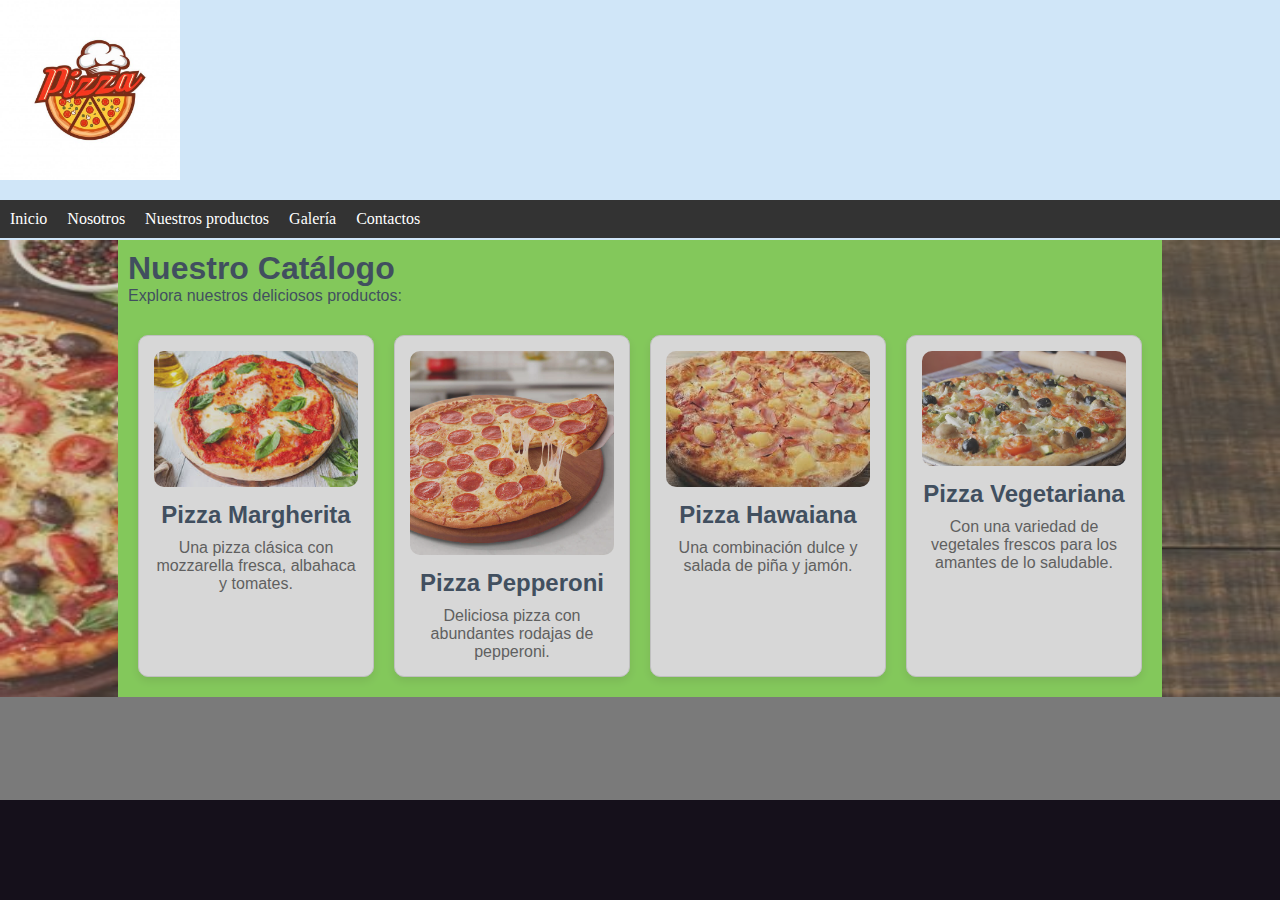
<file: catalogo.html>
<!DOCTYPE html>
<html lang="en">
<head>
    <meta charset="UTF-8">
    <meta name="viewport" content="width=device-width, initial-scale=1.0">
    <link rel="stylesheet" href="css/style.css">
    <title>Catálogo - Practica 7</title>
</head>
<body>
    <div id="encabezado">
        <div id="menu">
            <ul>
                <li><a href="index.html" title="Pagina principal">Inicio</a></li>
                <li><a href="nosotros.html" title="Descripcion del negocio">Nosotros</a></li>
                <li><a href="catalogo.html" title="Catalogo">Nuestros productos</a></li>
                <li><a href="galeria.html" title="Fotos">Galería</a></li>
                <li><a href="contacto.html" title="Nuestros datos">Contactos</a></li>
            </ul>
        </div>
    </div>

    <div class="areaPrincipal">
        <div id="datos">
            <h1>Nuestro Catálogo</h1>
            <p>Explora nuestros deliciosos productos:</p>

            <div class="catalogo">
                <!-- Producto 1 -->
                <div class="producto">
                    <img src="img/pizza1.jpg" alt="Pizza Margherita">
                    <h2>Pizza Margherita</h2>
                    <p>Una pizza clásica con mozzarella fresca, albahaca y tomates.</p>
                </div>

                <!-- Producto 2 -->
                <div class="producto">
                    <img src="img/pizza2.jpg" alt="Pizza Pepperoni">
                    <h2>Pizza Pepperoni</h2>
                    <p>Deliciosa pizza con abundantes rodajas de pepperoni.</p>
                </div>

                <!-- Producto 3 -->
                <div class="producto">
                    <img src="img/pizza3.jpg" alt="Pizza Hawaiana">
                    <h2>Pizza Hawaiana</h2>
                    <p>Una combinación dulce y salada de piña y jamón.</p>
                </div>

                <!-- Producto 4 -->
                <div class="producto">
                    <img src="img/pizza4.jpg" alt="Pizza Vegetariana">
                    <h2>Pizza Vegetariana</h2>
                    <p>Con una variedad de vegetales frescos para los amantes de lo saludable.</p>
                </div>
            </div>
        </div>
    </div>

    <div class="piePagina"></div>
</body>
</html>
</file>
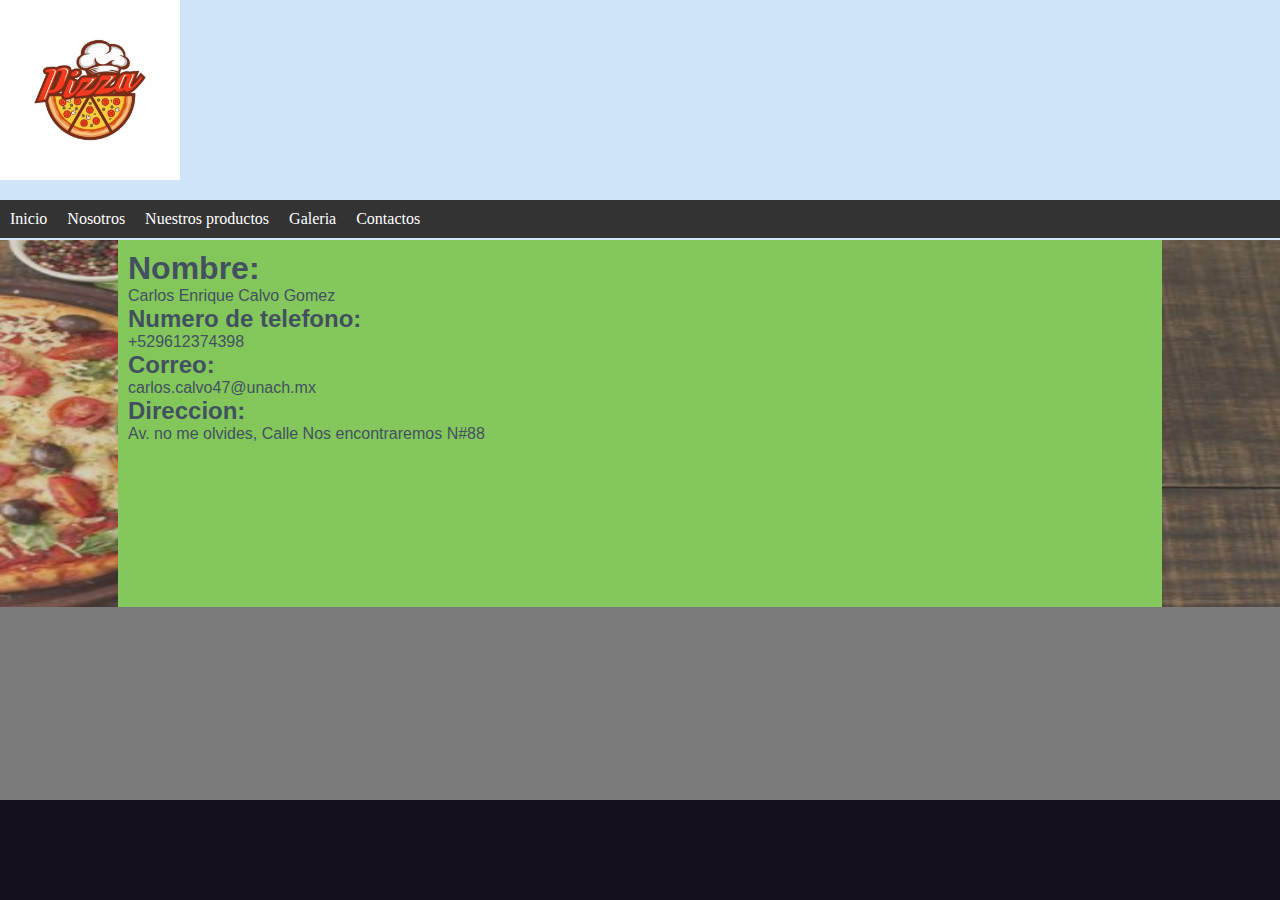
<file: contacto.html>
<!DOCTYPE html>
<html lang="en">
<head>
    <meta charset="UTF-8">
    <meta name="viewport" content="width=device-width, initial-scale=1.0">
    <link rel="stylesheet" href="css/style.css">
    <title>Nosotros - Practica 7</title>
</head>
<body>
    <div id="encabezado">
        <div id="menu">
            <ul>
                <li><a href="index.html" title="Pagina principal">Inicio</a></li>
                <li><a href="nosotros.html" title="Descripcion del negocio">Nosotros</a></li>
                <li><a href="catalogo.html" title="Catalogo">Nuestros productos</a></li>
                <li><a href="galeria.html" title="Fotos">Galeria</a></li>
                <li><a href="contacto.html" title="Nuestros datos">Contactos</a></li>
            </ul>
        </div>
    </div>

    <div class="areaPrincipal">
        <div id="datos">
            <h1>Nombre:</h1>
            <p>Carlos Enrique Calvo Gomez</p>
            
            <h2>Numero de telefono:</h2>
            <p>+529612374398</p>
            
            <h2>Correo:</h2>
            <p>carlos.calvo47@unach.mx</p>
            
            <h2>Direccion:</h2>
            <p>Av. no me olvides, Calle Nos encontraremos N#88</p>
            <iframe src="https://www.google.com/maps/embed?pb=!1m14!1m12!1m3!1d238.78243768819218!2d-93.1001275940696!3d16.750834880871086!2m3!1f0!2f0!3f0!3m2!1i1024!2i768!4f13.1!5e0!3m2!1ses-419!2smx!4v1726878733904!5m2!1ses-419!2smx" width="200" height="150" style="border:0;" allowfullscreen="" loading="lazy" referrerpolicy="no-referrer-when-downgrade"></iframe>
        </div>
    </div>
    
    <div class="piePagina"></div>
</body>
</html>
</file>
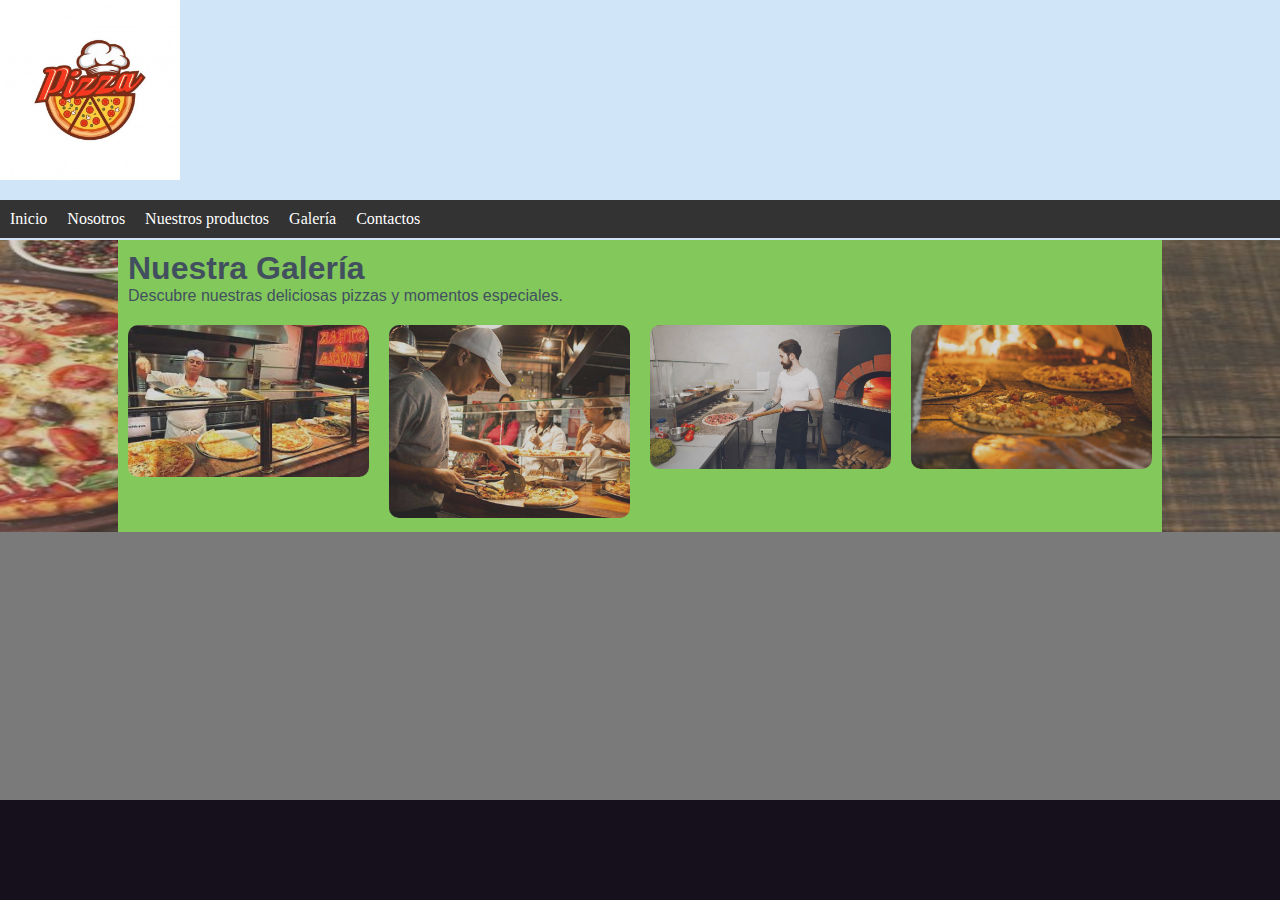
<file: galeria.html>
<!DOCTYPE html>
<html lang="en">
<head>
    <meta charset="UTF-8">
    <meta name="viewport" content="width=device-width, initial-scale=1.0">
    <link rel="stylesheet" href="css/style.css">
    <title>Galería - Practica 7</title>
</head>
<body>
    <div id="encabezado">
        <div id="menu">
            <ul>
                <li><a href="index.html" title="Pagina principal">Inicio</a></li>
                <li><a href="nosotros.html" title="Descripcion del negocio">Nosotros</a></li>
                <li><a href="catalogo.html" title="Catalogo">Nuestros productos</a></li>
                <li><a href="galeria.html" title="Fotos">Galería</a></li>
                <li><a href="contacto.html" title="Nuestros datos">Contactos</a></li>
            </ul>
        </div>
    </div>

    <div class="areaPrincipal">
        <div id="datos">
            <h1>Nuestra Galería</h1>
            <p>Descubre nuestras deliciosas pizzas y momentos especiales.</p>
            
            <!-- Galería de imágenes -->
            <div class="galeria">
                <div class="imagen-galeria">
                    <img src="img/local1.jpg" alt="Pizza Margherita">
                </div>
                <div class="imagen-galeria">
                    <img src="img/local2.jpg" alt="Pizza Pepperoni">
                </div>
                <div class="imagen-galeria">
                    <img src="img/local3.jpg" alt="Pizza Hawaiana">
                </div>
                <div class="imagen-galeria">
                    <img src="img/local4.jpg" alt="Pizza Vegetariana">
                </div>
                <!-- Añade más imágenes según sea necesario -->
            </div>
        </div>
    </div>

    <div class="piePagina"></div>
</body>
</html>
</file>
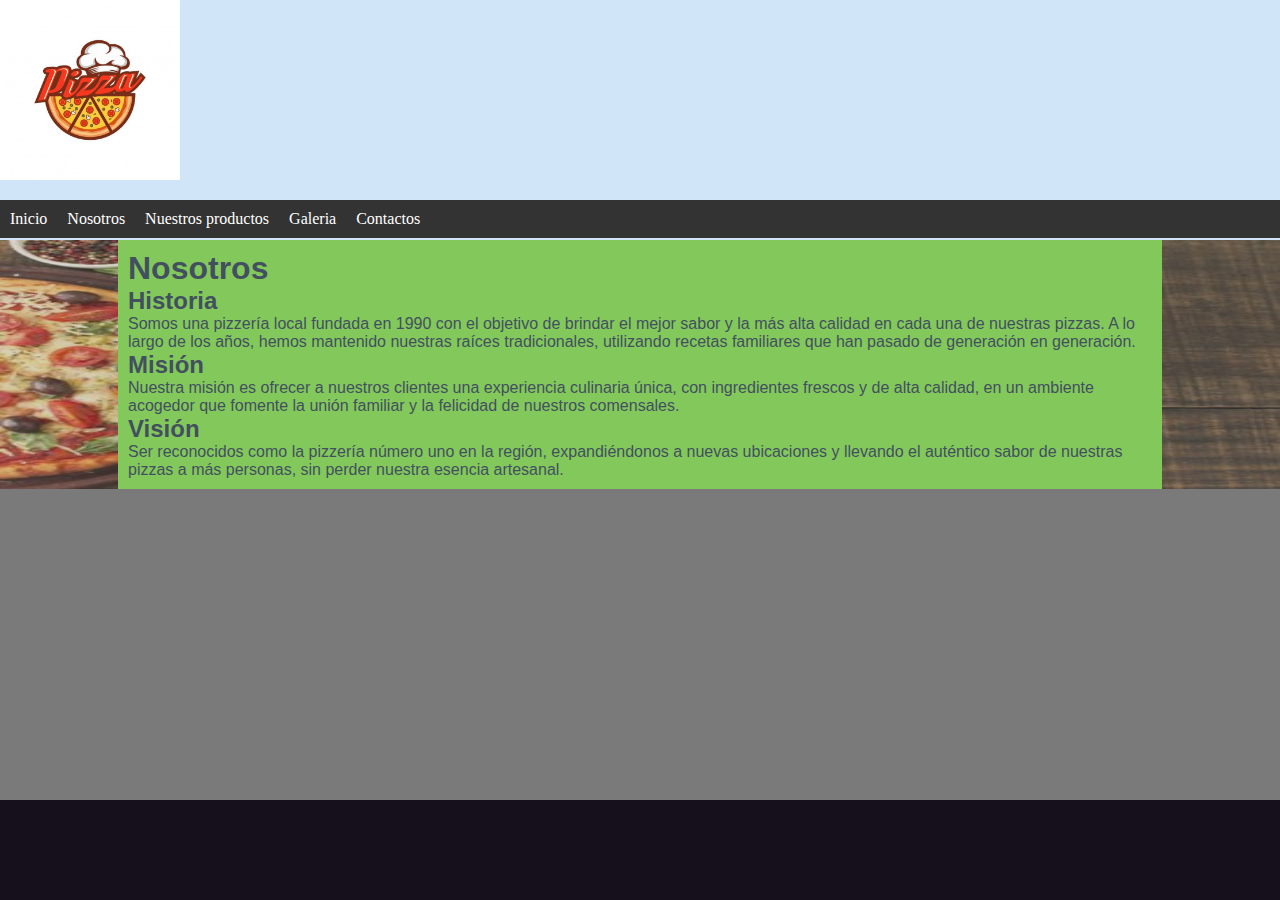
<file: nosotros.html>
<!DOCTYPE html>
<html lang="en">
<head>
    <meta charset="UTF-8">
    <meta name="viewport" content="width=device-width, initial-scale=1.0">
    <link rel="stylesheet" href="css/style.css">
    <title>Nosotros - Practica 7</title>
</head>
<body>
    <div id="encabezado">
        <div id="menu">
            <ul>
                <li><a href="index.html" title="Pagina principal">Inicio</a></li>
                <li><a href="nosotros.html" title="Descripcion del negocio">Nosotros</a></li>
                <li><a href="catalogo.html" title="Catalogo">Nuestros productos</a></li>
                <li><a href="galeria.html" title="Fotos">Galeria</a></li>
                <li><a href="contacto.html" title="Nuestros datos">Contactos</a></li>
            </ul>
        </div>
    </div>

    <div class="areaPrincipal">
        <div id="datos">
            <h1>Nosotros</h1>
            
            <h2>Historia</h2>
            <p>Somos una pizzería local fundada en 1990 con el objetivo de brindar el mejor sabor y la más alta calidad en cada una de nuestras pizzas. A lo largo de los años, hemos mantenido nuestras raíces tradicionales, utilizando recetas familiares que han pasado de generación en generación.</p>
            
            <h2>Misión</h2>
            <p>Nuestra misión es ofrecer a nuestros clientes una experiencia culinaria única, con ingredientes frescos y de alta calidad, en un ambiente acogedor que fomente la unión familiar y la felicidad de nuestros comensales.</p>
            
            <h2>Visión</h2>
            <p>Ser reconocidos como la pizzería número uno en la región, expandiéndonos a nuevas ubicaciones y llevando el auténtico sabor de nuestras pizzas a más personas, sin perder nuestra esencia artesanal.</p>
        </div>
    </div>
    
    <div class="piePagina"></div>
</body>
</html>
</file>
<file: css/style.css>
*{
    margin: 0;
    padding: 0; 
}
body{
    background-color: #7a7a7a;
}
.areaPrincipal {  /*Así se define una clase*/
    background-image: url("../img/fondo.jpg");  /* agregar fondo de imagen al div*/
    background-repeat: no-repeat;  /* permitir o no que se repita una imagen*/
    width: 100%;
    height: auto;
    opacity: 0.7;  /* Opacidad de la imagen */
    -webkit-background-size: 100% 100%;  /* Safari 3.0 */
    -moz-background-size: 100% 100%;  /* Gecko 1.9.2 (Firefox 3.6) */
    -o-background-size: 100% 100%;  /* Opera 9.5 */
    background-size: 100% 100%;  /* Gecko 2.0 (Firefox 4.0) and other CSS3-compliant browsers */
}
#encabezado{
    background: #d0e6f8;
    height: 240px;
    text-align: center;
    background-image: url("../img/logo.jpg");
    background-repeat: no-repeat;
    background-size: 180px 180px;
}
.piePagina{
    width: 100%;
    height:100px;
    background: #15101b;
    color: white;
    bottom: 0;
    position: fixed;
    left: 0;
}
#menu{
    height: 40px;
    position: relative;
    top: 200px;
}
ul{
    list-style-type: none;
    margin: 0;
    padding: 0;
    overflow: hidden;
    background-color: #333333;
}

li{
    float: left;
}

li a{
    display: block;
    color: white;
    text-align: center;
    padding: 10px;
    text-decoration: none;
}

li a:hover{
    background-color: #111111;
}
#datos{
    width: 80%;
    background-color: #88e94f;
    height: 600px;
    margin: auto;
    opacity: 1;
    color: #2a3e55;
    padding: 10px;
    font-family: 'Segoe UI', Tahoma, Geneva, Verdana, sans-serif;
}
.catalogo {
    display: grid;
    grid-template-columns: repeat(auto-fill, minmax(200px, 1fr));
    gap: 20px;
    margin-top: 20px;
    padding: 10px;
}

.producto {
    background-color: #fff;
    border: 1px solid #ddd;
    padding: 15px;
    text-align: center;
    border-radius: 10px;
    box-shadow: 0 4px 8px rgba(0,0,0,0.1);
}

.producto img {
    width: 100%;
    height: auto;
    border-radius: 10px;
}

.producto h2 {
    margin: 10px 0;
    font-size: 1.5em;
    color: #2a3e55;
}

.producto p {
    font-size: 1em;
    color: #555;
}
/* Mantener la estructura existente */
#datos {
    width: 80%;
    background-color: #88e94f; /* Recuadro verde */
    height: auto; /* Dejar que el contenedor se ajuste al contenido */
    margin: auto;
    opacity: 1;
    color: #2a3e55;
    padding: 10px;
    font-family: 'Segoe UI', Tahoma, Geneva, Verdana, sans-serif;
    overflow: hidden; /* Evitar que los elementos internos se desborden */
}

/* Galería */
.galeria {
    display: grid;
    grid-template-columns: repeat(auto-fill, minmax(200px, 1fr)); /* Ajustar columnas según el ancho */
    gap: 20px;
    margin-top: 20px;
    max-width: 100%; /* Limitar el tamaño de la galería al ancho del contenedor */
}
.imagen-galeria img {
    width: 100%; /* Asegura que la imagen no exceda el contenedor */
    height: auto; /* Mantener proporciones */
    transition: transform 0.5s ease;
    border-radius: 10px;
}

.imagen-galeria:hover img {
    transform: scale(1.1); /* Efecto de zoom */
}
</file>
